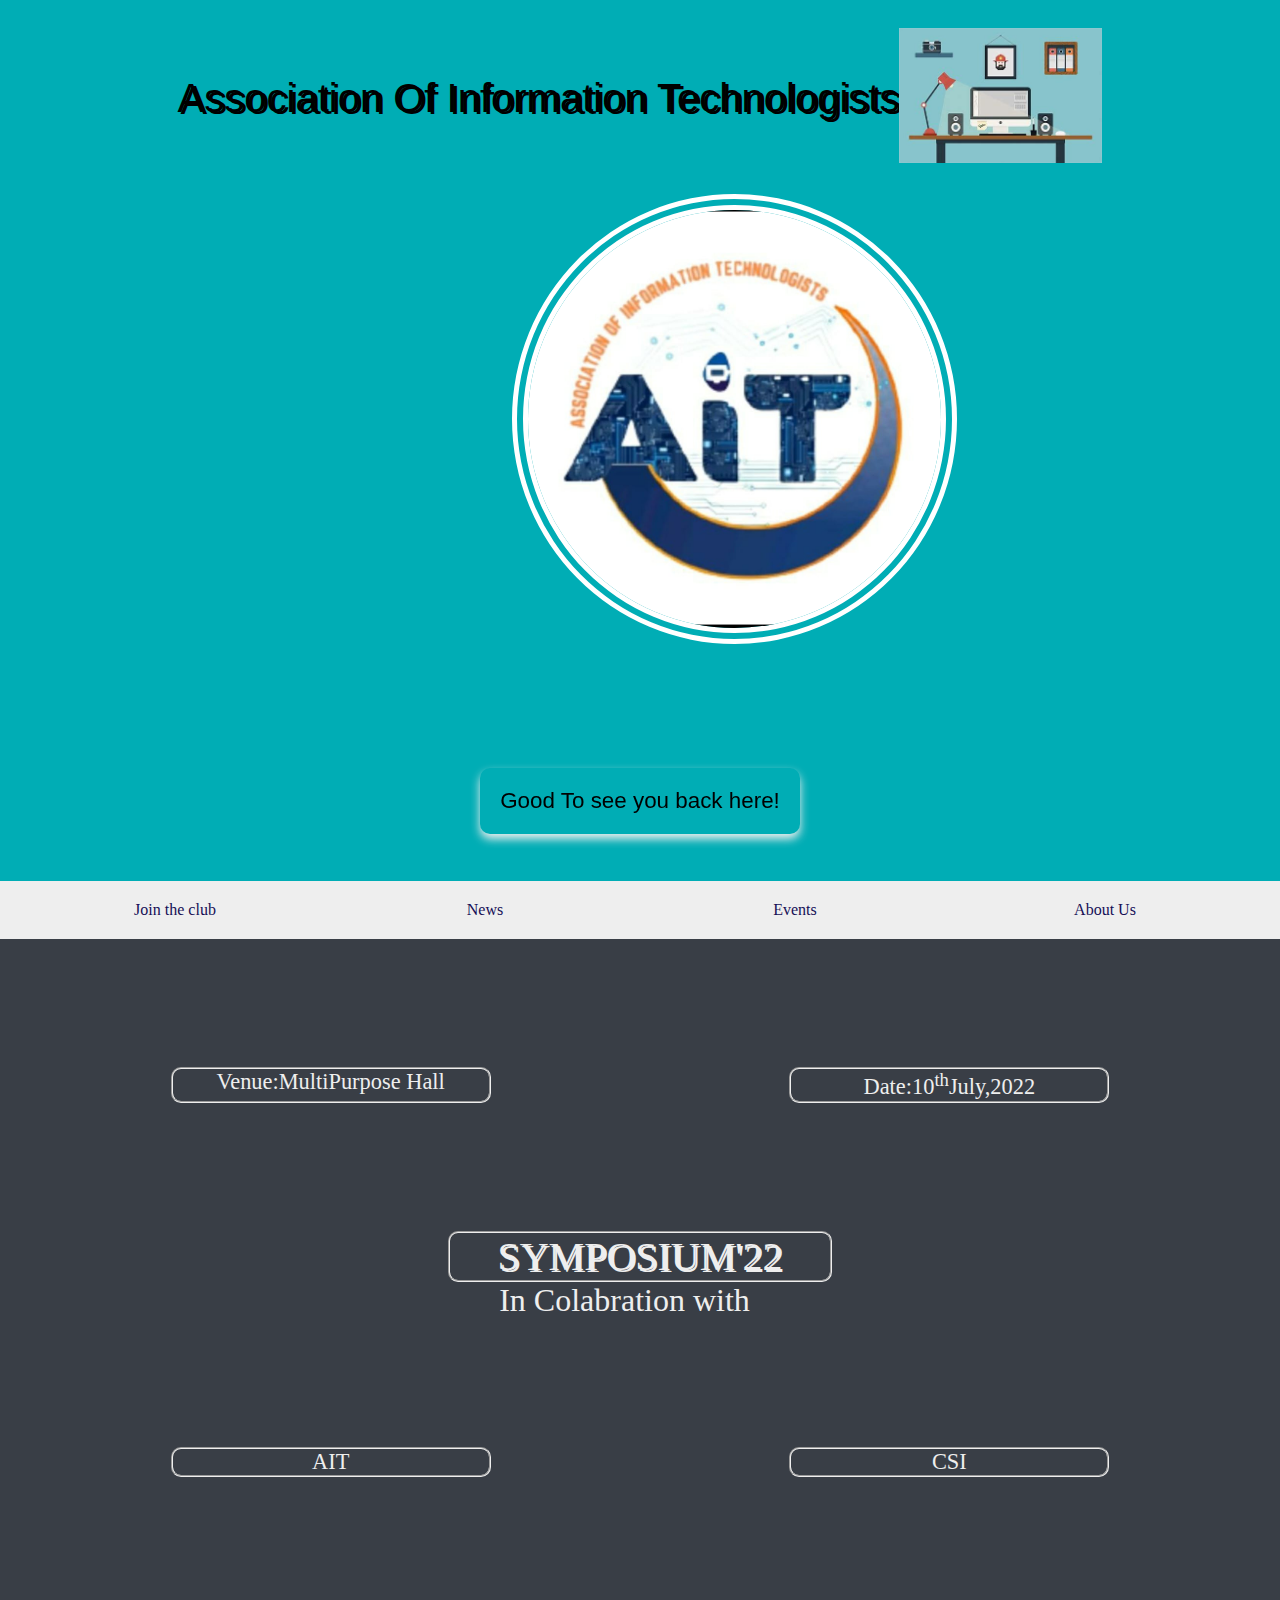
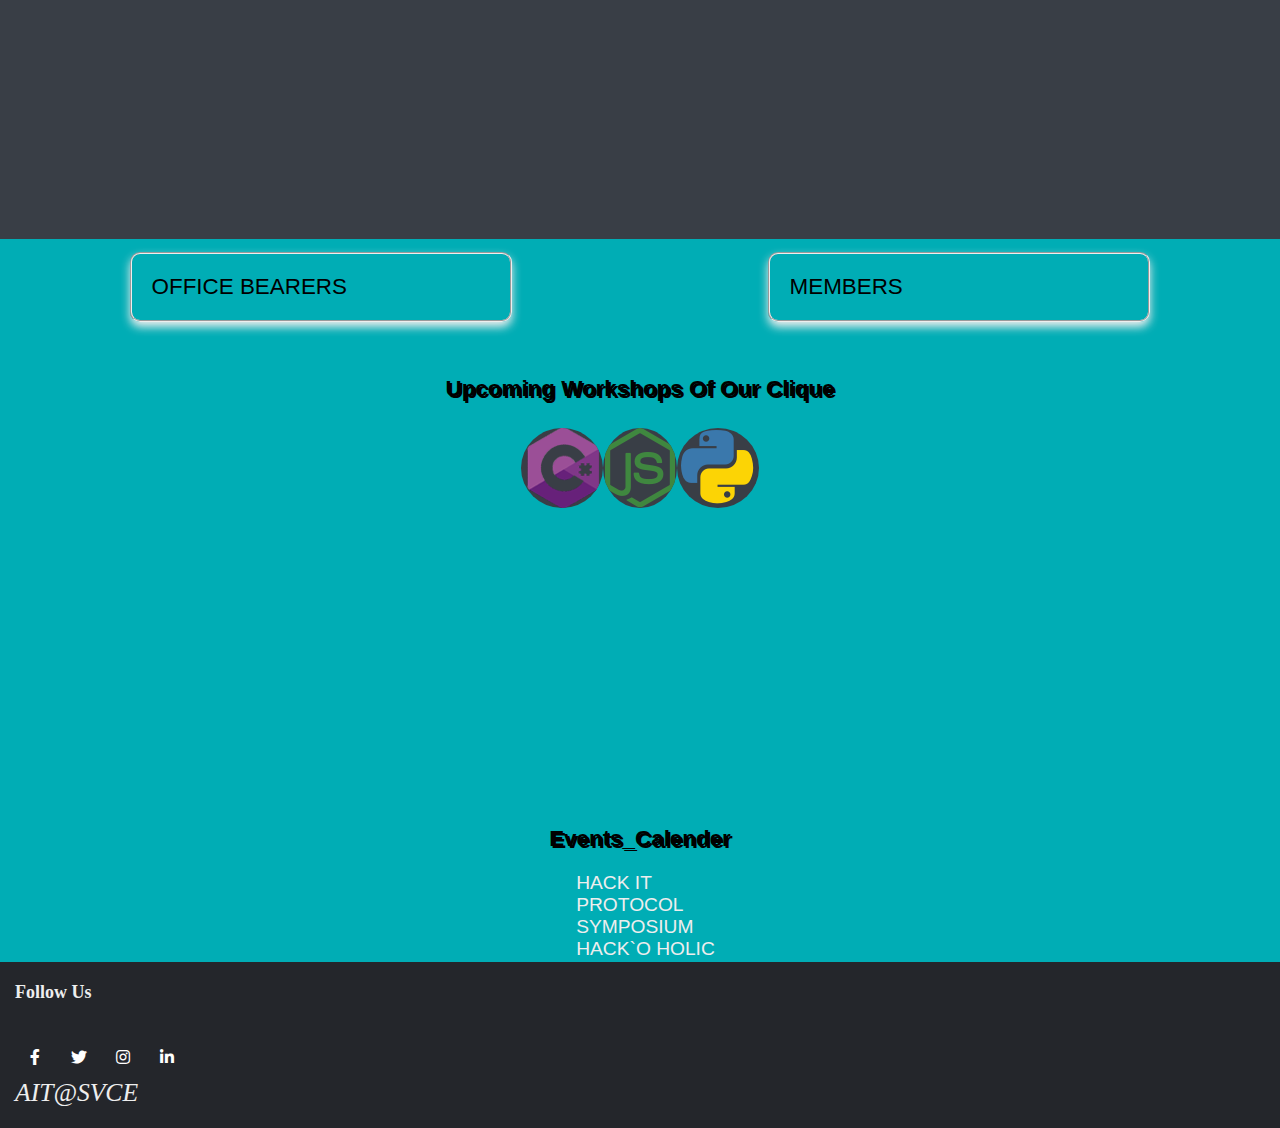
<file: index.html>
<!DOCTYPE html>
<html>
<head>
	<meta charset="utf-8">
	<meta name="viewport" content="width=device-width, initial-scale=1">
	<title>
		AIT
	</title>
	<link rel="stylesheet" type="text/css" href="style.css">
	<link rel="stylesheet" href="https://cdnjs.cloudflare.com/ajax/libs/font-awesome/5.15.2/css/all.min.css">
    
</head>
<body>
	<a name="home"></a>
	<section class="section header">
		<div class="container">
			<div class="title">
				Association Of Information Technologists
			</div>
			<div>
				<img class = "logo"src="logo.jpg">
			</div>
		</div>
		<div class="rotate">
			<img class="header-img" src="icon.jpeg">
		</div>
	</section>
	<section class="section banner">
		<div class="container">
			<div class="card">
				Good To see you back here!
			</div>
		</div>
	</section>
	<section class="navbar">
		<ul>
                <li><a class="link" href = "https://www.svce.ac.in/">Join the club</a></li>
                <li><a class="link" href = "#news">News</a></li>
                <li><a class="link" href = "#events">Events</a></li>
                <li><a class="link" href = "#aboutus">About Us</a></li>
        </ul>
	</section>
	<a name="events">
	<section class="event">
			<div class="eventheader">
				<div class="sub-header">
					<p>Venue:MultiPurpose Hall</p>
				</div>
				<div class="sub-header">
					<p>Date:10<sup>th</sup>July,2022</p>
				</div>
			</div>
			<div><p class="title">SYMPOSIUM'22</p></div>
			<span>In Colabration with</span>
			<div class="eventheader">
				<div class="sub-header">
					<p>AIT</p>
				</div>
				<div class="sub-header">
					<p>CSI</p>
				</div>				
			</div>

			</div>
	</section>
	<a name="news"></a>
	<section class="section details">
		<div class="card">
			<p>OFFICE BEARERS</p>
			<div class="dropdown">
				<a class = "drop" href="#">President</a>
  				<a class = "drop" href="#">Vice President</a>
  				<a class = "drop" href="#">General Secretary</a>
  				<a class = "drop" href="#">Treasurer</a>
  				<a class = "drop" href="#">Executive Member</a>
			</div>
		</div>

		<div class="card">
			<p>MEMBERS</p>			
		</div>
	</section>

	<section class=" news section">
		<div class="works">
		<h4>Upcoming Workshops Of Our Clique</h4>
		<div class="container">
			<img class ="imgs" src="footer1.png">
			<img class ="imgs" src="footer2.png">
			<img class ="imgs" src="footer3.png">
		</div>
		</div>
	</section>
	<section class="section archive">
		<h4>Events_Calender</h4>
		<ul>
			<li>HACK IT</li>
			<li>PROTOCOL</li>
			<li>SYMPOSIUM</li>
			<li>HACK`O HOLIC</li>
		 </ul>		
	</section>
	<a name="aboutus"></a>
	<footer class="footer">
                <div class="footer-col">
                    <h4>Follow Us</h4>
                    <div class="social-links">
                        <a href="#"><i class="fab fa-facebook-f"></i></a>
                        <a href="#"><i class="fab fa-twitter"></i></a>
                        <a href="#"><i class="fab fa-instagram"></i></a>
                        <a href="#"><i class="fab fa-linkedin-in"></i></a>
                    </div>
                    <address>AIT@SVCE</address>
                </div>
    </footer>

</body>
</html>
</file>
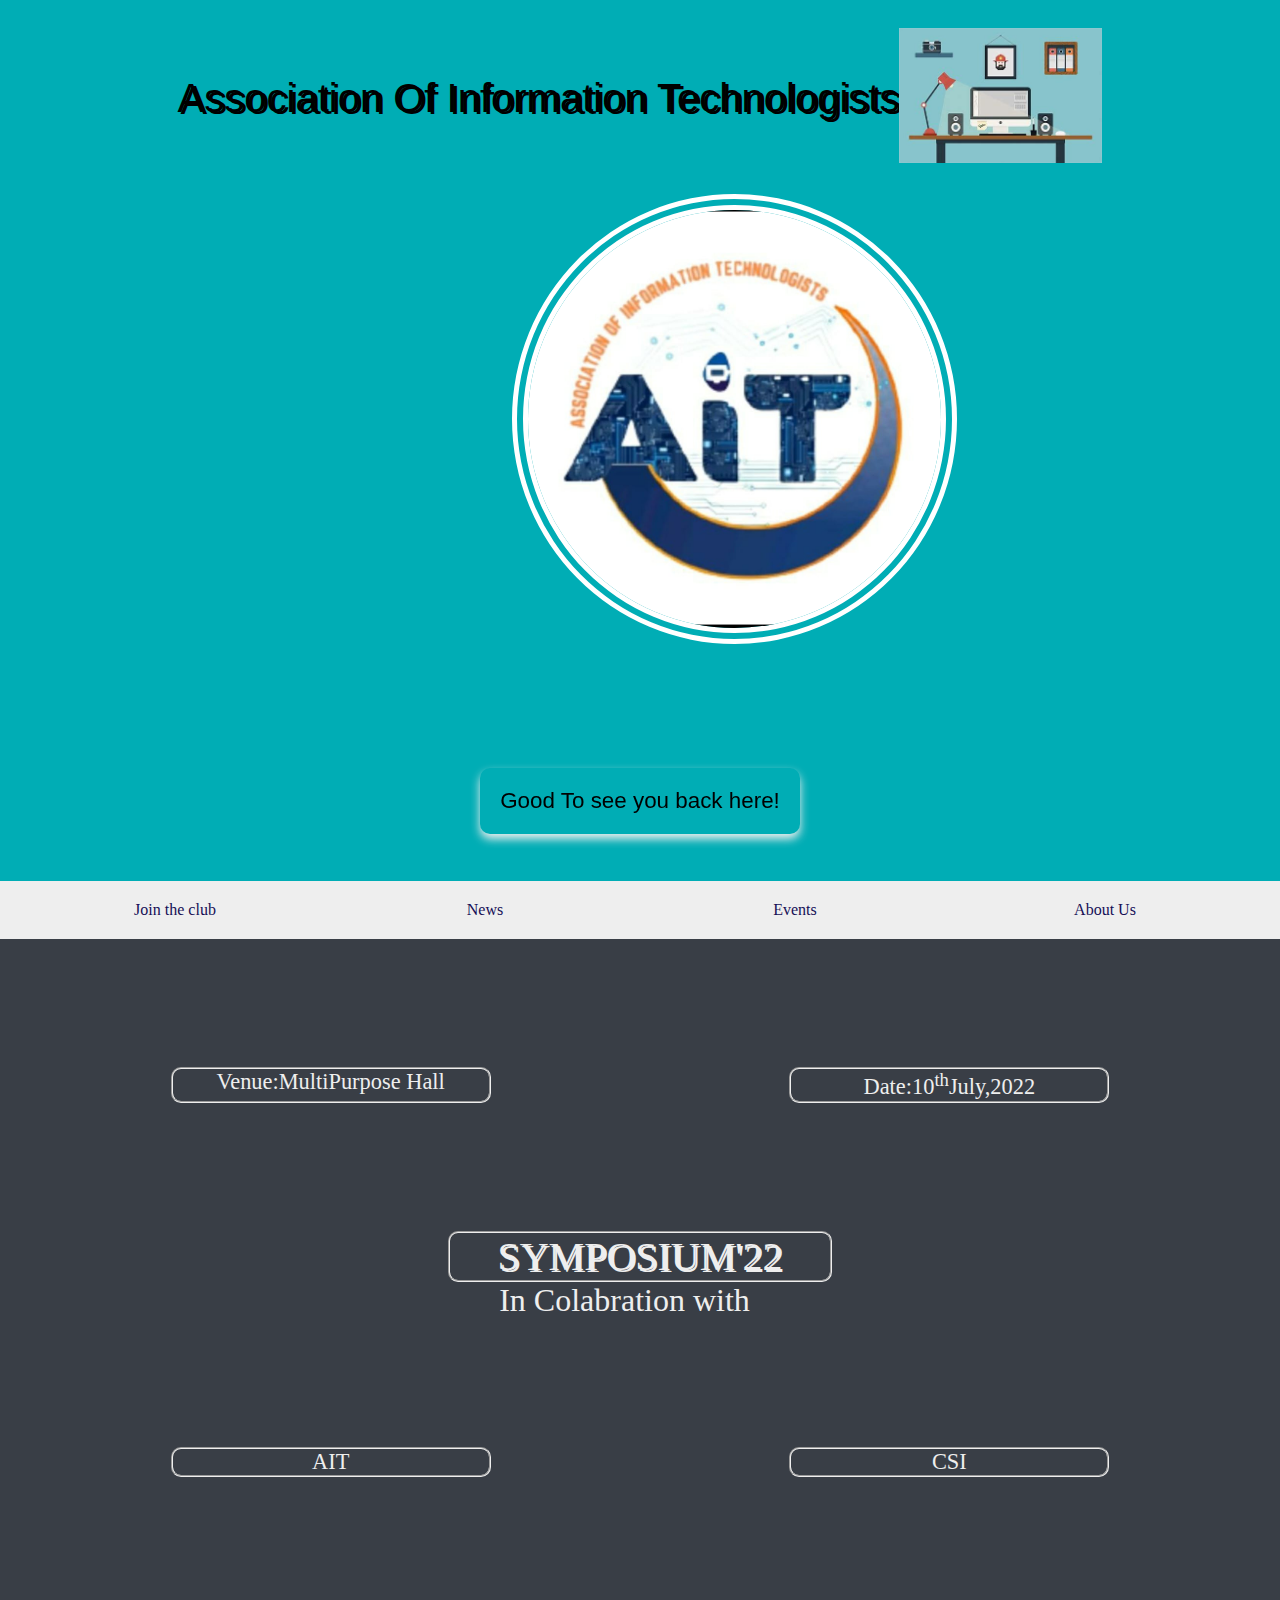
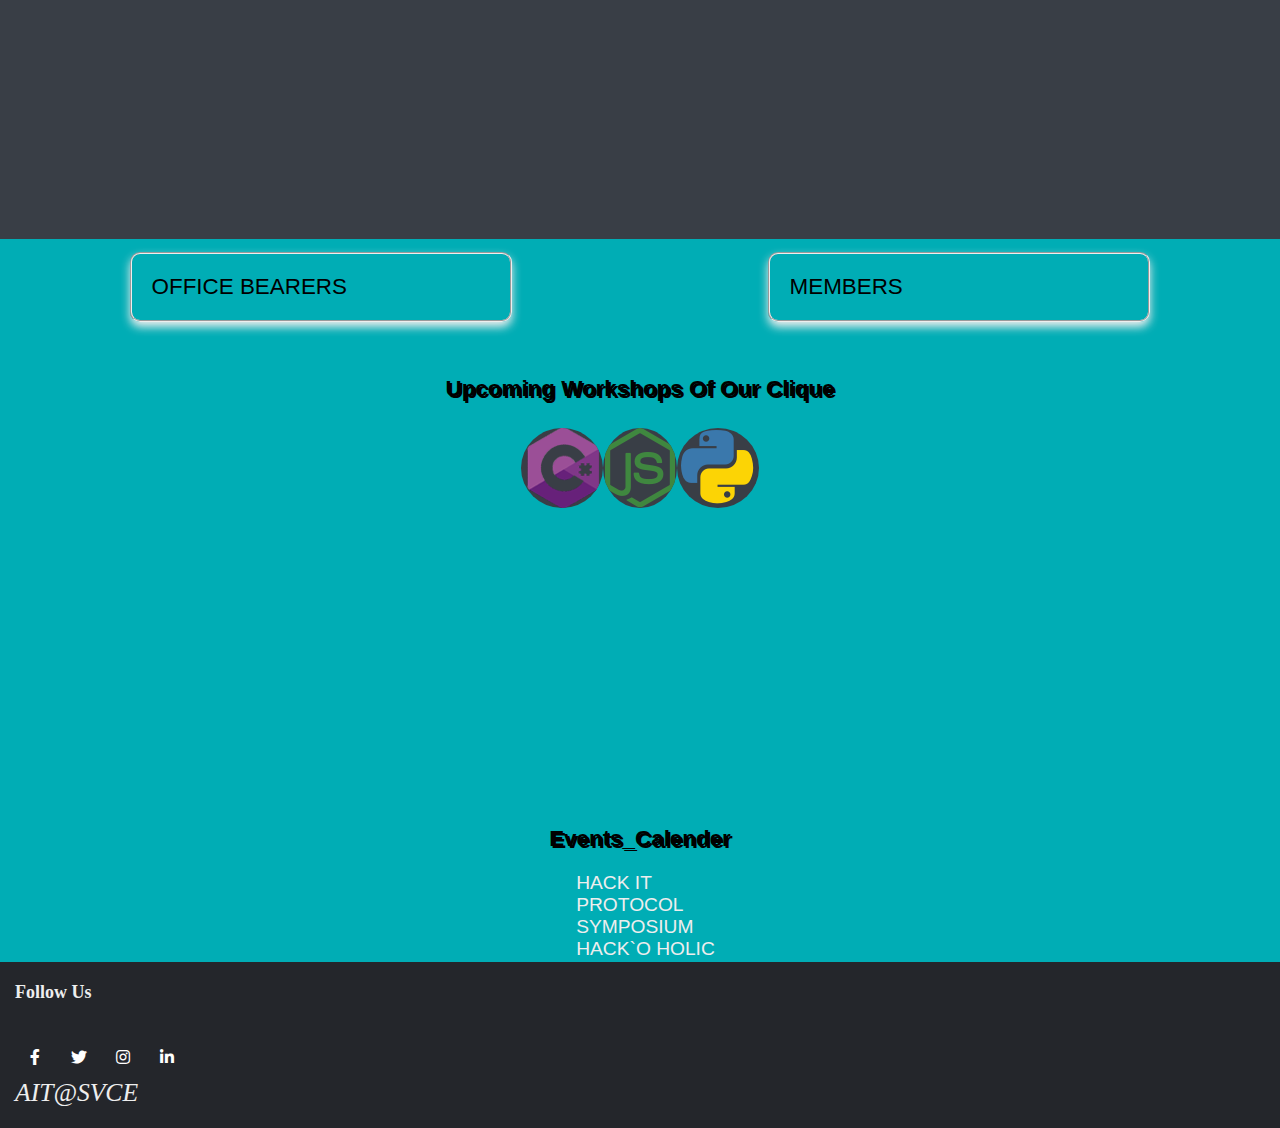
<file: home.html>
<!DOCTYPE html>
<html>
<head>
	<meta charset="utf-8">
	<meta name="viewport" content="width=device-width, initial-scale=1">
	<title>
		AIT
	</title>
	<link rel="stylesheet" type="text/css" href="style.css">
	<link rel="stylesheet" href="https://cdnjs.cloudflare.com/ajax/libs/font-awesome/5.15.2/css/all.min.css">
    
</head>
<body>
	<a name="home"></a>
	<section class="section header">
		<div class="container">
			<div class="title">
				Association Of Information Technologists
			</div>
			<div>
				<img class = "logo"src="logo.jpg">
			</div>
		</div>
		<div class="rotate">
			<img class="header-img" src="icon.jpeg">
		</div>
	</section>
	<section class="section banner">
		<div class="container">
			<div class="card">
				Good To see you back here!
			</div>
		</div>
	</section>
	<section class="navbar">
		<ul>
                <li><a class="link" href = "https://www.svce.ac.in/">Join the club</a></li>
                <li><a class="link" href = "#news">News</a></li>
                <li><a class="link" href = "#events">Events</a></li>
                <li><a class="link" href = "#aboutus">About Us</a></li>
        </ul>
	</section>
	<a name="events">
	<section class="event">
			<div class="eventheader">
				<div class="sub-header">
					<p>Venue:MultiPurpose Hall</p>
				</div>
				<div class="sub-header">
					<p>Date:10<sup>th</sup>July,2022</p>
				</div>
			</div>
			<div><p class="title">SYMPOSIUM'22</p></div>
			<span>In Colabration with</span>
			<div class="eventheader">
				<div class="sub-header">
					<p>AIT</p>
				</div>
				<div class="sub-header">
					<p>CSI</p>
				</div>				
			</div>

			</div>
	</section>
	<a name="news"></a>
	<section class="section details">
		<div class="card">
			<p>OFFICE BEARERS</p>
			<div class="dropdown">
				<a class = "drop" href="#">President</a>
  				<a class = "drop" href="#">Vice President</a>
  				<a class = "drop" href="#">General Secretary</a>
  				<a class = "drop" href="#">Treasurer</a>
  				<a class = "drop" href="#">Executive Member</a>
			</div>
		</div>

		<div class="card">
			<p>MEMBERS</p>			
		</div>
	</section>

	<section class=" news section">
		<div class="works">
		<h4>Upcoming Workshops Of Our Clique</h4>
		<div class="container">
			<img class ="imgs" src="footer1.png">
			<img class ="imgs" src="footer2.png">
			<img class ="imgs" src="footer3.png">
		</div>
		</div>
	</section>
	<section class="section archive">
		<h4>Events_Calender</h4>
		<ul>
			<li>HACK IT</li>
			<li>PROTOCOL</li>
			<li>SYMPOSIUM</li>
			<li>HACK`O HOLIC</li>
		</ul>		
	</section>
	<a name="aboutus"></a>
	<footer class="footer">
                <div class="footer-col">
                    <h4>Follow Us</h4>
                    <div class="social-links">
                        <a href="#"><i class="fab fa-facebook-f"></i></a>
                        <a href="#"><i class="fab fa-twitter"></i></a>
                        <a href="#"><i class="fab fa-instagram"></i></a>
                        <a href="#"><i class="fab fa-linkedin-in"></i></a>
                    </div>
                    <address>AIT@SVCE</address>
                </div>
    </footer>

</body>
</html>
</file>
<file: style.css>
*{
	box-sizing: border-box;
	margin: 0;
	padding: 0;
}
.section{
	font-size: 1.4rem;
	font-family: sans-serif;
	border: 2px groove transparent;
	background: #00ADB5;
}
.header{
	height: 80vh;
}
.title{
	font-size: 2.5rem;
	text-shadow: 3px 2px;

}
.container{
	display: flex;
	padding: 2% 6%;
	justify-content: space-between;
	justify-self: center;
	align-items: center;
	cursor: pointer;
}
.header-img{
	height: 50vh;
	position: absolute;
	left: 40%;
	border-radius: 50%;
	border: 1pc double white;
}
.logo{
	height: 15vh;
	width: 100%;
}
.card{
	border-radius: 10px;
	box-shadow: 0 5px 10px #EEEEEE;
	padding: 20px;
	margin: 20px;
	position: relative;
	display: inline-block;
	z-index: 2;
}
.dropdown{
  	display: none;
}
.card:hover{
	color: #EEEEEE;
  	padding: 12px 16px;
  	text-decoration: none;
}
.card:hover .dropdown{
	display: block;
	color: #393E46;
  	padding: 12px 16px;
  	text-decoration: none;
}
.drop{
	background: #393E46;
	color: #EEEEEE;
	text-decoration: none;
	display: block;
	opacity: 0.5;
	padding-top:2px;
	text-align: center;
}
.drop:hover{
	opacity: 1;
}
.section.details{
	padding-bottom: 40px;
}
.navbar{

    background: #EEEEEE;
    position: sticky;
    padding: 20px;
    top:0;
}
.navbar ul{
	text-align: center;
	display: flex;
}
.navbar li{
	list-style-type: none;
	flex-basis: 25%;
}
.navbar li .link {
	text-decoration: none;
	padding: 15px 10px;
	cursor: pointer;
	transition: .25s;
	color: #150E56;
}
.navbar li .link:hover{
	border: 1px solid;
	box-shadow:0 2px 4px;
	z-index: 2;
	border-radius: 4px;
}
.details{
	height: 15vh;
	display: flex;
	position: sticky;
	top: 50px;
}
.details .card{
	margin: auto 10%;
	border: 2px groove;
	text-decoration: none;
	cursor: pointer;
	transition: .5s;
	flex-basis: 50%;
}
.event{
	background: #393E46;
	color: #EEEEEE;
	height: 100vh;
}
.event .eventheader{
	display: flex;
	
	justify-content: space-evenly;
}
.event .eventheader .sub-header{
	border: 2px groove;
	border-radius: 10px;
	margin: 10%;
	width: 25%;
	padding: auto;
	text-align: center;
	margin-bottom:0 ;
	font-size: 1.4rem;
}
.event span{
	margin-left: 39%;	
	font-size: 2rem;
}
.event .title{
	margin: 10% auto;
	margin-bottom: 0;
	text-align: center;
	text-shadow: 2px 2px;
	width: 30%
;	border-radius: 10px;
	border: 2px groove #EEEEEE;

}
.section h4{
	text-align: center;
	text-shadow: 2px 2px
;}
.news{
	height: 50vh;
}
.imgs{
	border-radius:50%;
	background: #393E46;
}
.imgs:hover{
	opacity: 0.5;
}

.footer{
    background-color: #24262b;
    padding:20px 0;
}

.footer-col{
    padding: 0 15px;
}

.footer-col h4{
    font-size: 18px;
    margin-bottom: 35px;
    color: #EEEEEE;
}

.footer-col .social-links a{
    display: inline-block;
    height: 40px;
    width: 40px;
    background-color: ;
    text-align: center;
    line-height: 40px;
    border-radius: 50%;
    color: #ffffff;
}
.footer-col .social-links a:hover{
	background-color: navajowhite;
}
.archive h4{
	transition: .5s;
	padding-bottom: 20px;
}
.archive h4:hover{
	text-decoration: underline;
	color: #EEEEEE;
	text-shadow: 2px 4px #393E46;
}
.archive ul{
	font-size: 1.2rem;
	list-style-type: none;
	padding-left: 45%;
	color: #EEEEEE;
}
.archive li{
	cursor: pointer;
}
.archive li:hover{

	opacity: 0.5;
}
address{
	color: #EEEEEE;
	font-size: 1.6rem;
}
address:hover{
	color: navajowhite;
	padding: 20px;
}
</file>
